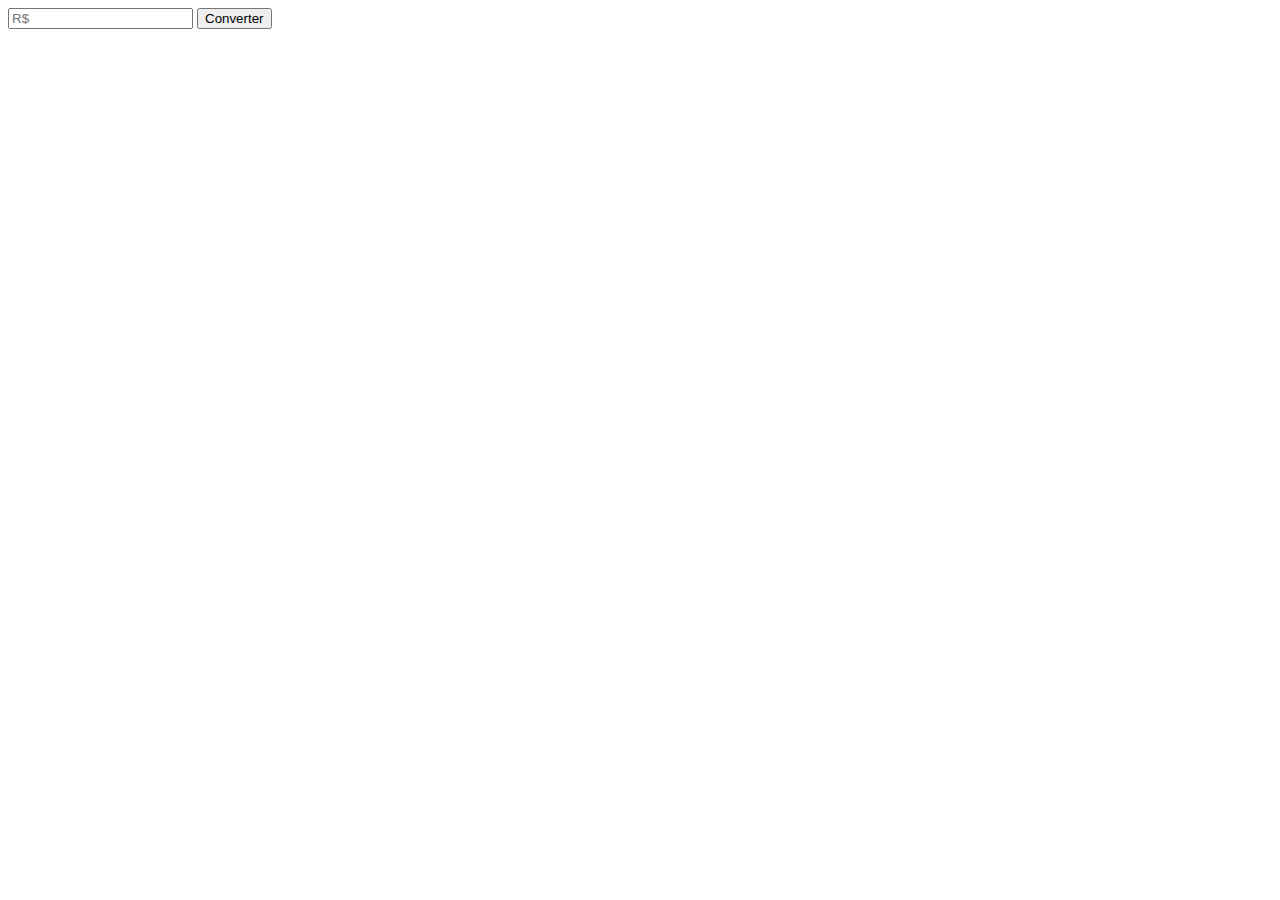
<file: site-exemplo/conversionMoney/convertionUSDBRL.html>
<!DOCTYPE html>
<html lang="en">
<head>
    <meta charset="UTF-8">
    <meta name="viewport" content="width=device-width, initial-scale=1.0">
    <title></title>
</head>
<body>
 
    <input type="text" placeholder="R$" id="reais">
    <input type="button" value="Converter" onclick="converter()">
    <div id="resultado"></div>
    <div id="day"></div>

    <script src="./fetch.js"></script>

</body>
</html>
</file>
